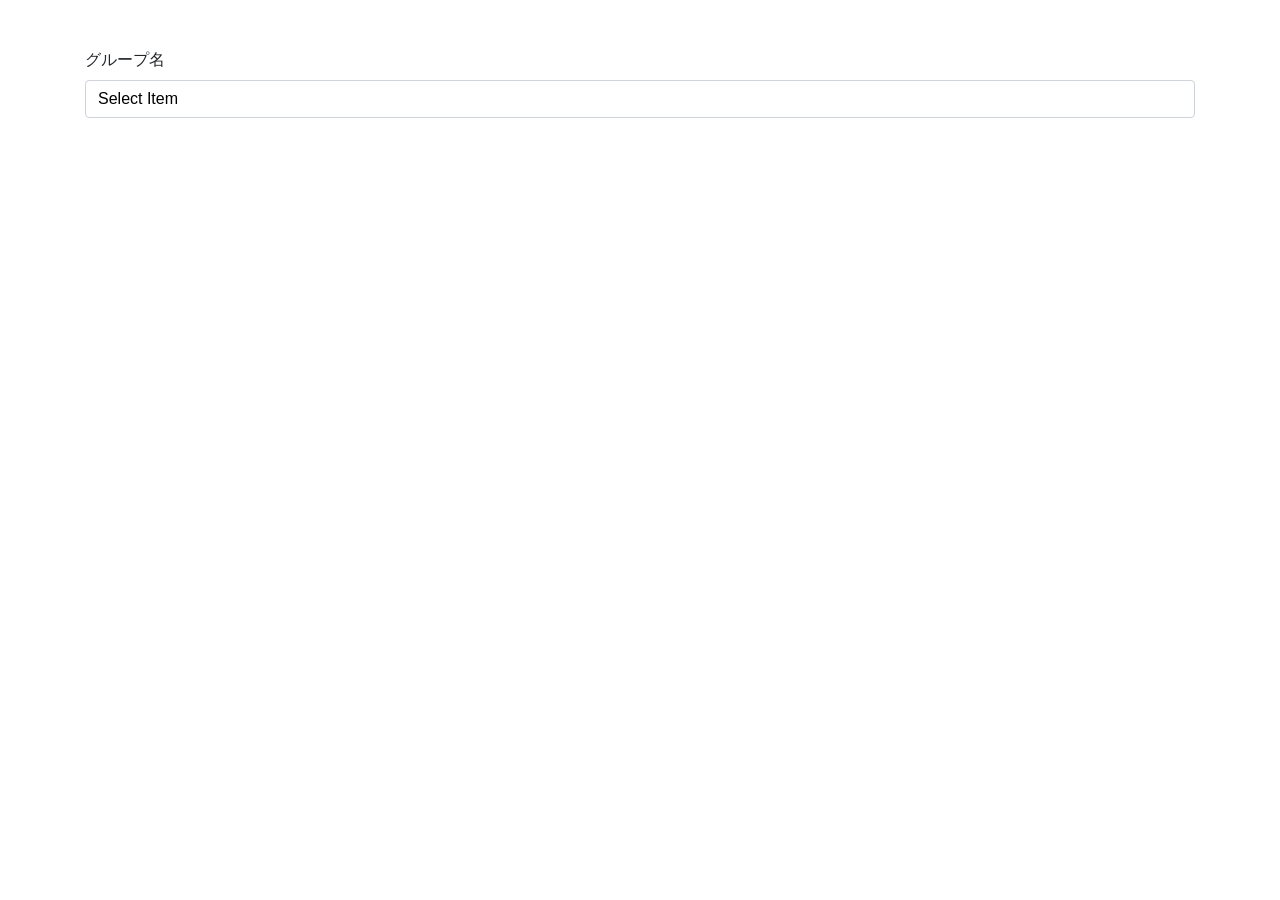
<file: frontend/test.html>
<!DOCTYPE html>
<html>
<head>
    <link rel="stylesheet" href="https://cdn.jsdelivr.net/npm/bootstrap@4.6.0/dist/css/bootstrap.min.css">
    <style>
        .custom-dropdown {
            position: relative;
            width: 100%;
        }

        .custom-dropdown-toggle {
            width: 100%;
            padding: 6px 12px;
            border: 1px solid #ced4da;
            border-radius: 4px;
            background: white;
            text-align: left;
            cursor: pointer;
        }

        .custom-dropdown-menu {
            display: none;
            position: absolute;
            width: 100%;
            max-height: 300px;
            overflow-y: auto;
            border: 1px solid #ced4da;
            border-radius: 4px;
            background: white;
            z-index: 9999;
            box-shadow: 0 4px 8px rgba(0,0,0,0.1);
        }

        .custom-dropdown-menu.show {
            display: block;
        }

        .custom-dropdown-search {
            width: 100%;
            padding: 6px 12px;
            border: none;
            border-bottom: 1px solid #ced4da;
            outline: none;
        }

        .custom-dropdown-table {
            width: 100%;
            border-collapse: collapse;
        }

        .custom-dropdown-table thead th {
            padding: 6px 12px;
            background: #f5f5f5;
            border-bottom: 1px solid #ddd;
            font-size: 12px;
            position: sticky;
            top: 36px;
        }

        .custom-dropdown-table tbody tr {
            cursor: pointer;
        }

        .custom-dropdown-table tbody tr:hover {
            background: #e8f0fe;
        }

        .custom-dropdown-table tbody td {
            padding: 6px 12px;
            border-bottom: 1px solid #f0f0f0;
            font-size: 13px;
        }

        /* hidden real select */
        .real-select {
            display: none;
        }
    </style>
</head>
<body>
<div class="container mt-5">
    <div class="form-group">
        <label>グループ名</label>
        <div class="custom-dropdown" id="myDropdown">

            <!-- Selected value দেখানোর জন্য button -->
            <button class="custom-dropdown-toggle" type="button">
                Select Item
            </button>

            <!-- Dropdown menu -->
            <div class="custom-dropdown-menu">
                <!-- Search box -->
                <input type="text" class="custom-dropdown-search" placeholder="Search...">

                <!-- Table -->
                <table class="custom-dropdown-table">
                    <thead>
                        <tr>
                            <th>文字列__1行__0</th>
                            <th>部署</th>
                        </tr>
                    </thead>
                    <tbody>
                        <!-- JavaScript দিয়ে row add হবে -->
                    </tbody>
                </table>
            </div>

            <!-- Real hidden select (form submit এর জন্য) -->
            <select class="real-select" name="groupName">
                <option value="">Select Item</option>
            </select>
        </div>
    </div>
</div>

<script src="https://cdn.jsdelivr.net/npm/jquery@3.6.0/dist/jquery.min.js"></script>
<script>
    // Data (তোমার dropDownFieldGenerator থেকে আসবে)
    const data = [
        { "文字列__1行__0": { value: "田中太郎" }, "部署": { value: "営業部" } },
        { "文字列__1行__0": { value: "山田花子" }, "部署": { value: "総務部" } },
        { "文字列__1行__0": { value: "佐藤一郎" }, "部署": { value: "開発部" } },
    ];

    const relatedKeyField = "文字列__1行__0";
    const pickerFields = ["文字列__1行__0", "部署"];

    function initCustomDropdown(dropdownId, data, relatedKeyField, pickerFields) {
        const dropdown = document.getElementById(dropdownId);
        const toggle = dropdown.querySelector(".custom-dropdown-toggle");
        const menu = dropdown.querySelector(".custom-dropdown-menu");
        const search = dropdown.querySelector(".custom-dropdown-search");
        const tbody = dropdown.querySelector("tbody");
        const realSelect = dropdown.querySelector(".real-select");

        // Row গুলো render করো
        function renderRows(filteredData) {
            tbody.innerHTML = "";
            filteredData.forEach(elem => {
                const value = elem[relatedKeyField]?.value || "";
                const tr = document.createElement("tr");
                tr.setAttribute("data-value", value);

                pickerFields.forEach(field => {
                    const fieldValue = elem[field]?.value;
                    const cellValue = Array.isArray(fieldValue)
                        ? fieldValue.map(v => v.name || v.code || v).join(", ")
                        : fieldValue || "";
                    const td = document.createElement("td");
                    td.textContent = cellValue;
                    tr.appendChild(td);
                });

                // Row click করলে select হবে
                tr.addEventListener("click", () => {
                    toggle.textContent = value;
                    realSelect.value = value;
                    menu.classList.remove("show");
                });

                tbody.appendChild(tr);
            });
        }

        // প্রথমে সব data দেখাও
        renderRows(data);

        // Toggle button click
        toggle.addEventListener("click", (e) => {
            e.stopPropagation();
            menu.classList.toggle("show");
            search.focus();
        });

        // Search filter
        search.addEventListener("input", () => {
            const keyword = search.value.toLowerCase();
            const filtered = data.filter(elem => {
                return pickerFields.some(field => {
                    const val = elem[field]?.value || "";
                    return val.toLowerCase().includes(keyword);
                });
            });
            renderRows(filtered);
        });

        // Outside click এ close করো
        document.addEventListener("click", () => {
            menu.classList.remove("show");
        });
    }

    initCustomDropdown("myDropdown", data, relatedKeyField, pickerFields);
</script>
</body>
</html>
</file>
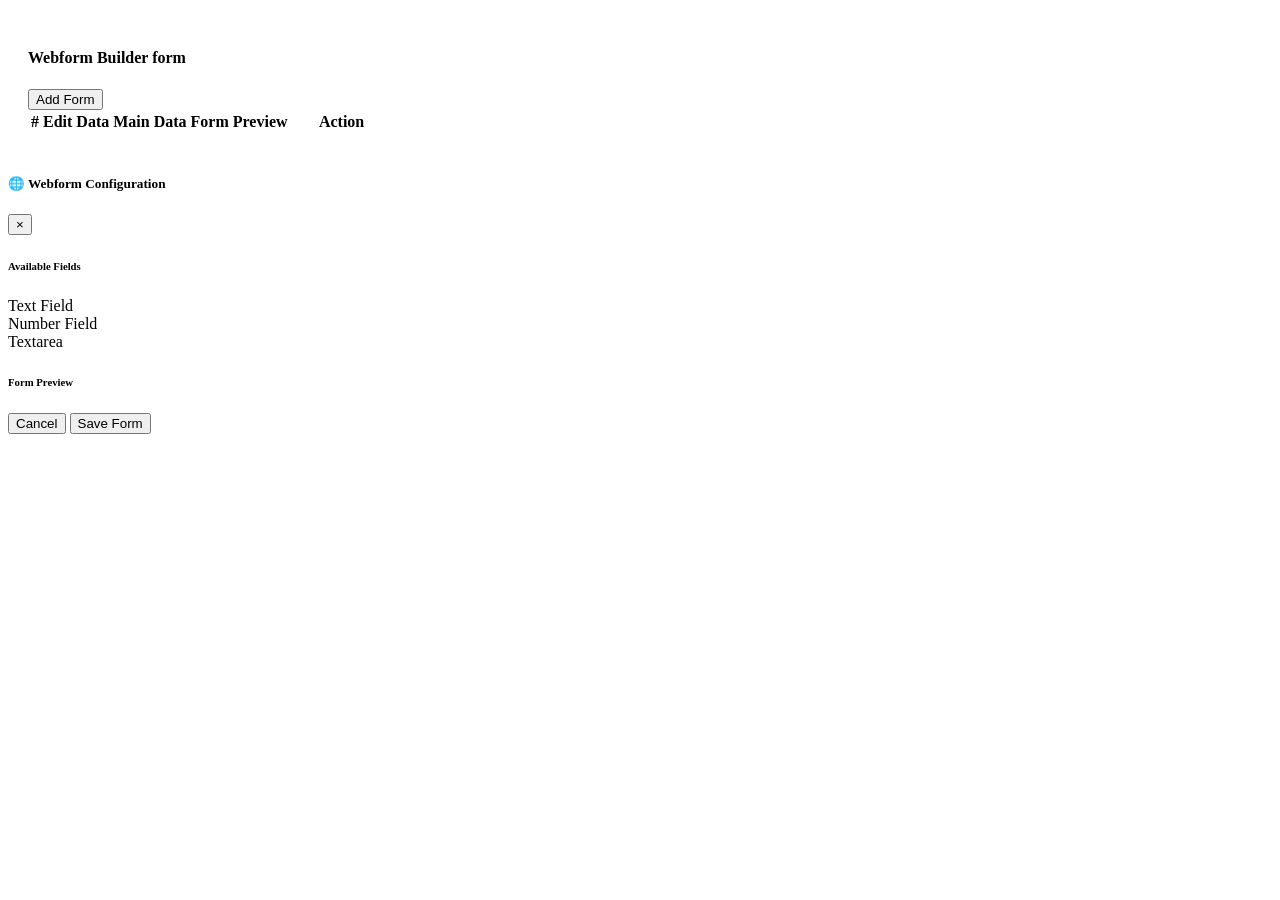
<file: pluginGenerator/config/config.html>
<!DOCTYPE html>
<html>
<head>
  <meta charset="UTF-8">
</head>

<body>

<div class="container" style="padding:20px;">

  <h4>Webform Builder form</h4>

  <button id="addRowBtn" class="btn btn-success btn-sm mb-3">
    Add Form
  </button>

  <table id="formTable" class="table table-bordered table-sm">
    <thead>
      <tr>
        <th>#</th>
        <th>Edit Data</th>
        <th>Main Data</th>
        <th>Form Preview</th>
        <th width="100">Action</th>
      </tr>
    </thead>
    <tbody></tbody>
  </table>

  <!-- <button id="saveConfig" class="btn btn-primary mt-3">
    Save Plugin Setting
  </button> -->

</div>

<!-- ================= MODAL ================= -->

<div class="modal fade" id="formBuilderModal" tabindex="-1">
  <div class="modal-dialog modal-xl" style="max-width:95%;">
    <div class="modal-content">

      <div class="modal-header">
        <h5 class="modal-title">🌐 Webform Configuration</h5>
        <button type="button" class="close" data-dismiss="modal">
          &times;
        </button>
      </div>

      <div class="modal-body">

        <div class="row">

          <!-- LEFT SIDE -->
          <div class="col-md-4">
            <h6>Available Fields</h6>

            <div id="fieldList">
              <div class="field-item" data-type="text">Text Field</div>
              <div class="field-item" data-type="number">Number Field</div>
              <div class="field-item" data-type="textarea">Textarea</div>
            </div>
          </div>

          <!-- RIGHT SIDE -->
          <div class="col-md-8">
            <h6>Form Preview</h6>
            <div id="dropzone"></div>
          </div>

        </div>

      </div>

      <div class="modal-footer">
        <button class="btn btn-secondary" data-dismiss="modal">
          Cancel
        </button>
        <button class="btn btn-primary" id="saveFormBtn">
          Save Form
        </button>
      </div>

    </div>
  </div>
</div>


</body>
</html>
</file>
